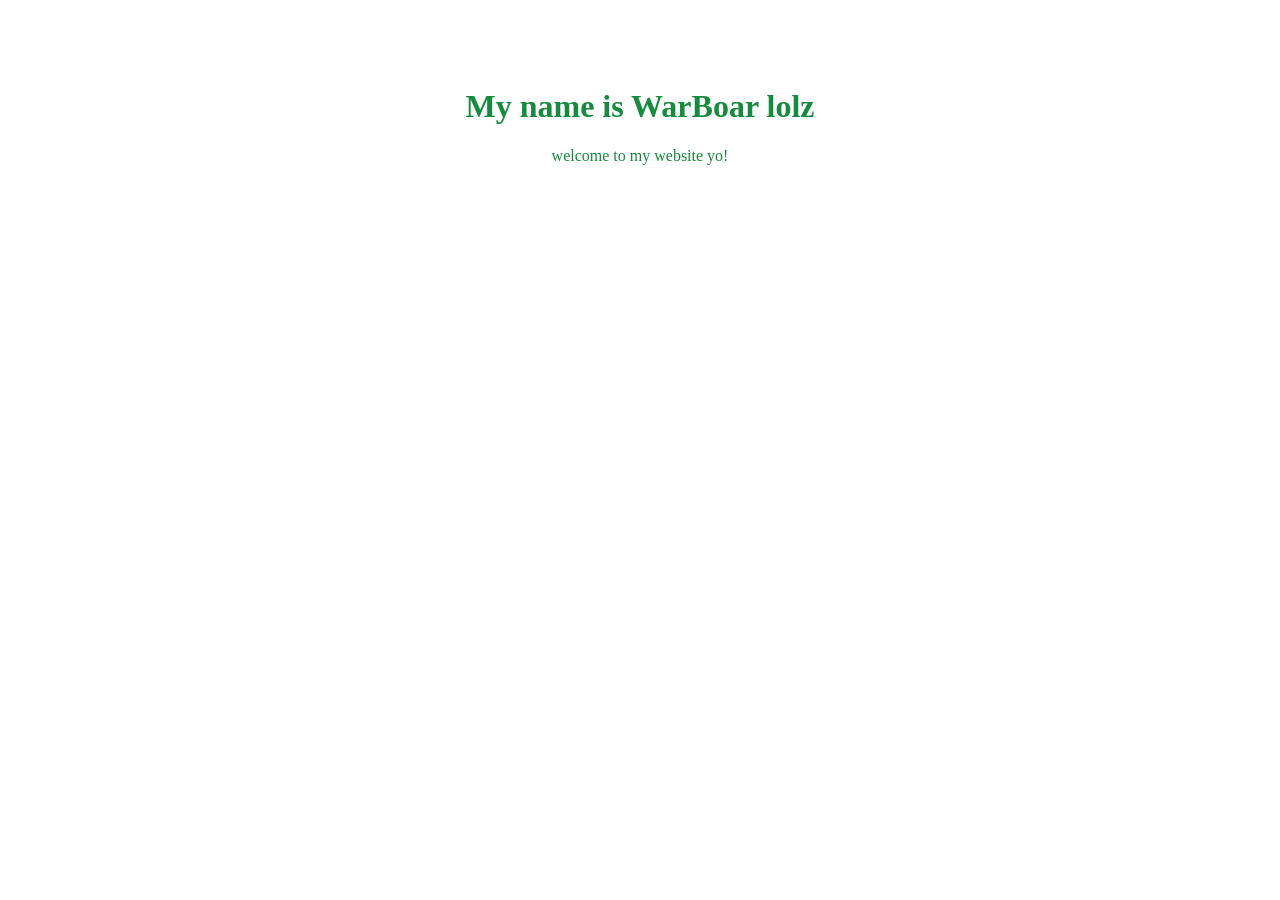
<file: index.html>
<!DOCTYPE html>
<html>
    <head> 
        <link rel="stylesheet" href="style.css"/>
    </head>
    <body>
        <nav class="nav-links">
            <a class="active" href="index.html">Home</a>
            <a href="about.html">About Me</a>
            <a href="music.html">Music</a>
        </nav>
        <h1>My name is WarBoar lolz</h1>
        <p>welcome to my website yo!</p>
    </body>
</html>
</file>
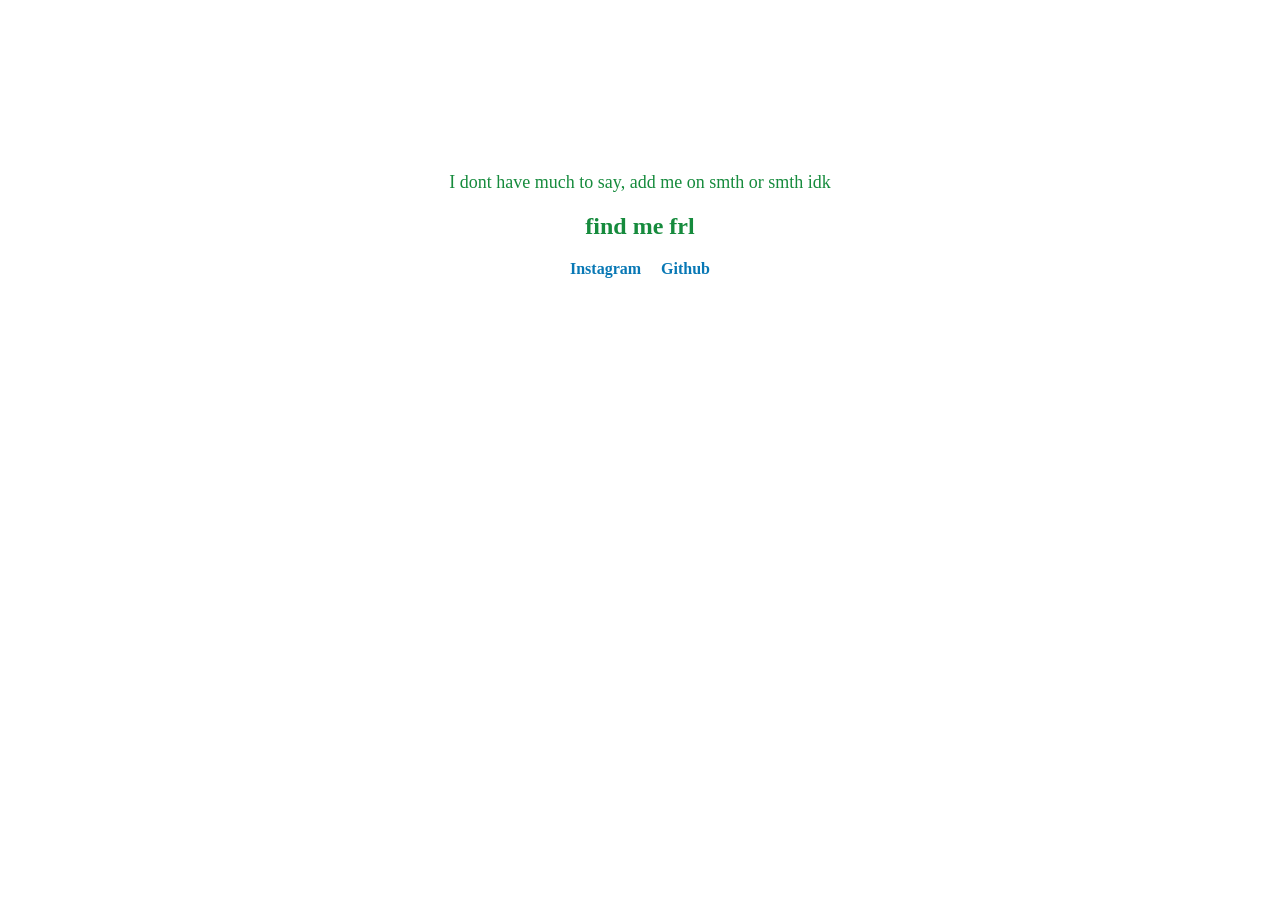
<file: about.html>
<!DOCTYPE html>
<html>
    <head>
        <title>About Me</title>
         <link rel="stylesheet" href="style.css">
    </head>
    <body>
        <nav class="nav-links">
            <a href="index.html">Home</a>
            <a class="active" href="about.html">About Me</a>
            <a href="music.html">Music</a>
        </nav>

        <main class="about-card">
        <p> I dont have much to say, add me on smth or smth idk</p>        
        <section class="socials">
            <h2> find me frl</h2>
        <div class="social-links">
            <a
            href="https://www.instagram.com/redp5a/"
            target="_blank"
            rel="noopener noreferrer"
            >
            Instagram
        </a>

        <a
        href="https://github.com/warboar7"
        target="_blank"
        rel="noopener noreferrer"
        >
        Github
        </a>
        </div>
        </section>
        </main>
    </body>
</html>
</file>
<file: style.css>
* {
    box-sizing: border-box;
}

body {
    text-align: center;
    font-family: 'Stencil Std, fantasy';
    background: url("https://i.pinimg.com/736x/a5/93/b8/a593b85fd360d6870085502653325321.jpg") center / cover no-repeat;
    color: #168b3d;
    min-height: 100vh;
    margin: 0;
} 
.nav-links {
    display:flex;
    gap: 28px;
    padding: 22px;
    background: rgba(255, 255, 255, 0.55);
    border-bottom:2px solid white;
}

.nav-links a {
    color: rgb(255, 255, 255);
    font-family: 'Stencil Std, fantasy';
    font-size:18px;
    text-decoration: none;
    text-shadow: 1px 1px white;
}

.nav-links a:hover,
.nav-links a.active {
    text-decoration: underline;
}
.about-card {
    max-width: 35-px;
    margin: 55px auto;
    padding: 32px;
    background: rgba(255, 255, 255, 0.887);
    border-radius: 28px;
    box-shadow: 0 8px 20px rgba (0, 91, 150, 0.35);
}

.about-card h2 {
    color:#168b3d;
    text-shadow: 1px 1px white;
}
.about-card p,
.about-card li {
    font-size: 18px;
}
.about-card ul {
    display: inline-block;
    text-align: left;
}
.social-links {
    display: flex;
    justify-content: center;
     gap: 20px;
     margin-top: 12px;
}
.social-links a {
    color:#0878b5;
 font-weight: bold;
 text-decoration: none;
}
.social-links a:hover{
    color:#168b3d;
    text-decoration: underline;
}
</file>
